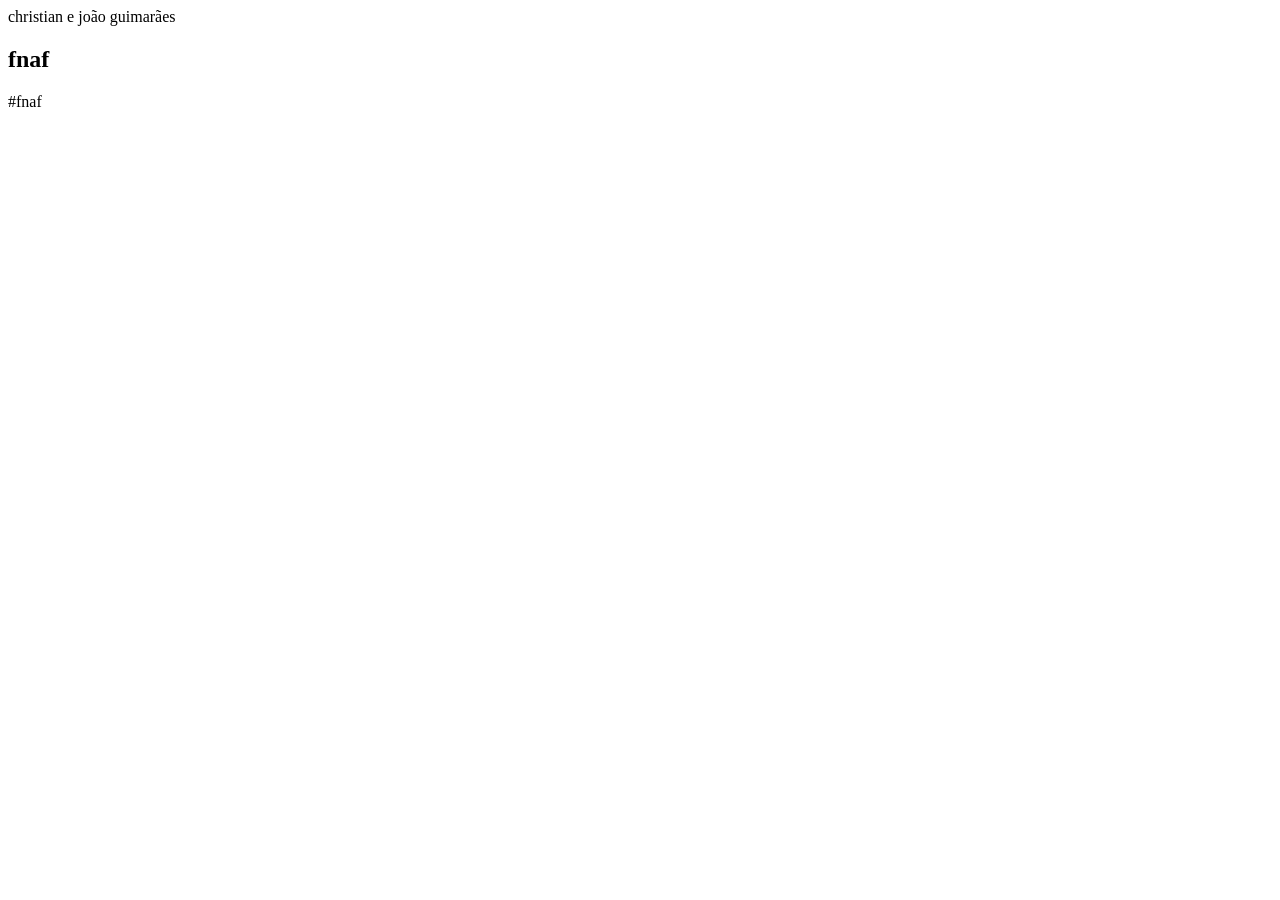
<file: html.jvgs/index.html>
<!DOCTYPE html>
<html lang="pt-br">
<head>
    <meta charset="UTF-8">
    <meta name="viewport" content="width=device-width, initial-scale=1.0">
    <title>projeto 1°A</title>
</head>
<body>
    <header>christian e joão guimarães</header>
    <section>
        <div>
             <h1>fnaf</h1>
             <p>#fnaf</p>
        </div>
        <div>
<iframe width="560" height="315" src="https://www.youtube.com/embed/Z0IlRsW3teI?si=-7E7aB2H9JDTc4OX" title="YouTube video player" frameborder="0" allow="accelerometer; autoplay; clipboard-write; encrypted-media; gyroscope; picture-in-picture; web-share" referrerpolicy="strict-origin-when-cross-origin" allowfullscreen></iframe>
        </div>
    </section>
</body>
</html>
</file>
